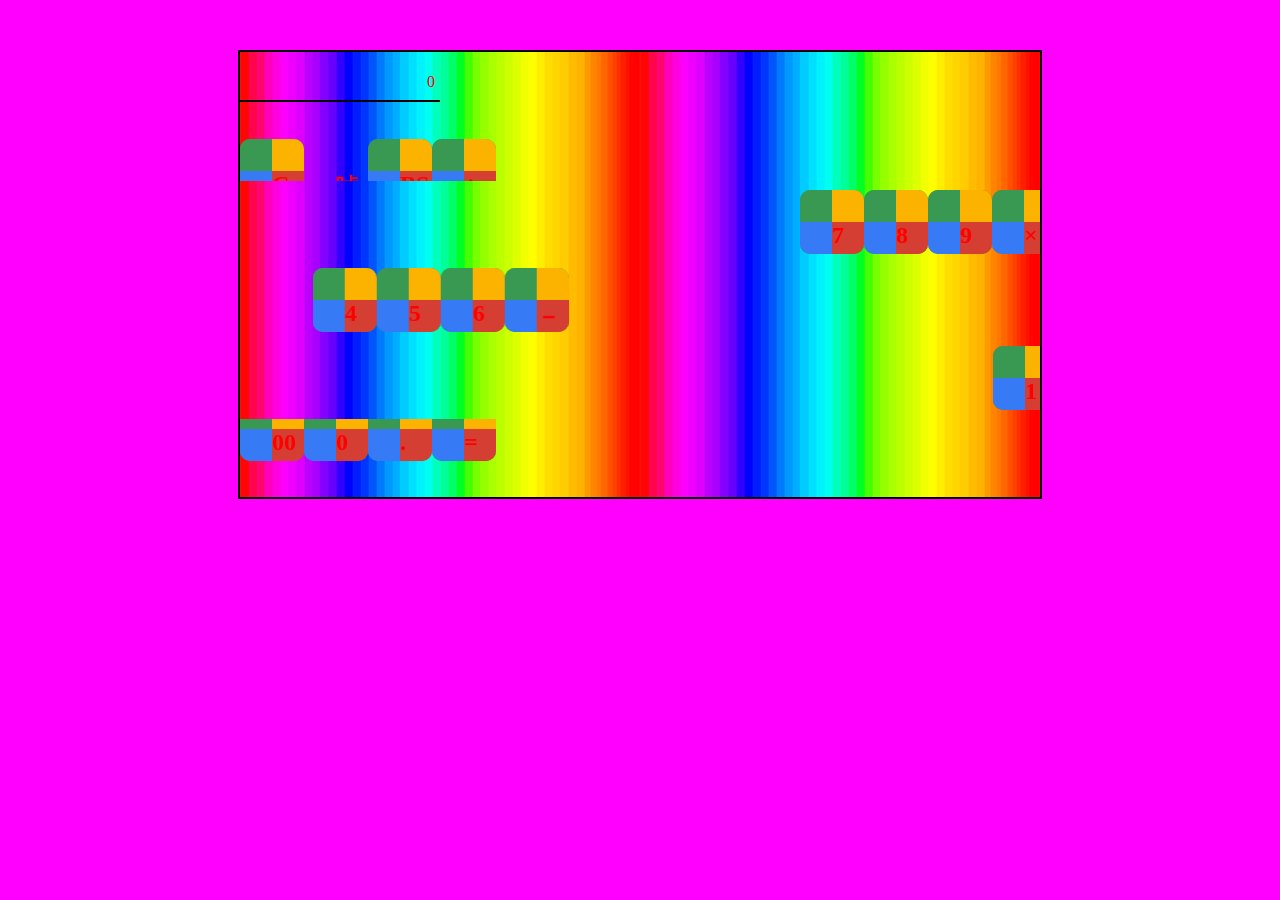
<file: index.html>
<!DOCTYPE html>
<html>
  <head>
    <meta charset="utf-8">
    <title>使いにくい電卓</title>
    <link rel="stylesheet" href="style.css">
    <meta name="google-site-verification" content="1XL1z34ccI5Xfq9WVMFY41TXn1mKJ4aWfrHivLpPHtw" />
  </head>
  <body bgcolor='#ff00ff'>
    <div class = "container">
<!--      計算結果を出力する場所-->
<!--     <div id = "output_total" class="output ">0</div> -->
<!--      計算過程を出力する -->
      <div id = "output_sub" class="output active">0</div>
<!--      ボタンを配置する場所-->

<marquee direction="up" scrolldelay="50" >
      <div class = 'input'>
          <section class = 'row'>
            <div id = "clear">C</div>
            <div class = "fake">嘘</div>
            <div class = "num_bth" id="bs">BS</div>       
            <div class = "num_bth cal" data-index-id= '/'>÷</div>
          </marquee>
          </section>
          <marquee scrolldelay="100" truespeed behavior="alternate">
          <section class = 'row'>
            <div class = "num_bth one_nine " data-index-id = 7 >7</div>
            <div class = "num_bth one_nine " data-index-id = 8 >8</div>
            <div class = "num_bth one_nine " data-index-id = 9 >9</div>
            <div class = "num_bth cal" data-index-id = '*'>×</div>
        </marquee>
          </section>
          <marquee behavior="alternate" direction="right" scrolldelay="55" truespeed>
          <section class = 'row'>
            <div class = "num_bth one_nine " data-index-id = 4 >4</div>
            <div class = "num_bth one_nine " data-index-id = 5 >5</div>
            <div class = "num_bth one_nine " data-index-id = 6 >6</div>
            <div class = "num_bth cal" data-index-id = '-'>－</div>     
          </marquee>
          </section>
          <marquee>
          <section class = 'row'>
            <div class = "num_bth one_nine " data-index-id = 1 >1</div>
            <div class = "num_bth  one_nine" data-index-id = 2 >2</div>
            <div class = "num_bth  one_nine" data-index-id = 3 >3</div>
            <div class = "num_bth cal" data-index-id = '+'>+</div>
          </marquee>
          <marquee direction="down" scrolldelay="57">
          </section>
          <section class = 'row'>
            <div class = "num_bth" data-index-id = 00 >00</div>
            <div class = "num_bth" id="zero" data-index-id = 0 >0</div>
            <div class = "num_bth" id="point" data-index-id = . >.</div>
            <div id = 'equal_btn'>=</div>       
          </section>        
      </div>
    </div>


    <script src="main.js"></script>
  </body>
</html>
</file>
<file: style.css>
.container {
    width: 800px;
    margin: 50px auto;
    border: 2px solid black;
    color :#ff0000;
    background-image :url(animated-rainbow.gif);
  }

  .output {
    width: 200px;
    height: 50px;
    line-height: 50px;
    text-align: right;
    padding: 5px;
    margin-bottom: 5px;
    border-bottom:2px solid black;
    box-sizing: border-box;
  }
  .input {
    width:200px;

  }
  .row {
    display: flex;
    justify-content: space-between;

    width: 200px;
  }

  .num_bth, #clear, #equal_btn, .fake{
    font-size: 150%;
    font-weight:600;
    animation:rainbow 3s infinite;
    -webkit-animation:rainbow 3s infinite;
    
    box-sizing: border-box;
    position: relative;
    z-index: 0;
    width: 40px;
    height: 30px;
    margin:5px auto;
    border-radius: 10px;
    overflow: hidden;
    padding: 2rem;
    transition: 0.2s;
  }
  @-webkit-keyframes rotate {
    100% {
      -webkit-transform: rotate(1turn);
      transform: rotate(1turn);
    }
}
@keyframes rotate {
  100% {
    -webkit-transform: rotate(1turn);
    transform: rotate(1turn);
  }
}

  @keyframes rainbow{
    12%{color:#ff5353;}
    24%{color:#ffcf53;}
    36%{color:#e8ff53;}
    48%{color:#53ff5d;}
    60%{color:#53ffbc;}
    72%{color:#5393ff;}
    84%{color:#ca53ff;}
    100%{color:#ff53bd;}
}
@-webkit-keyframes rainbow{
    12%{color:#ff5353;}
    24%{color:#ffcf53;}
    36%{color:#e8ff53;}
    48%{color:#53ff5d;}
    60%{color:#53ffbc;}
    72%{color:#5393ff;}
    84%{color:#ca53ff;}
    100%{color:#ff53bd;}
}

  @keyframes num_bth {
    to { background-position-x: 200%; }
  }

.num_bth:hover, #equal_btn:hover, #clear:hover, .fake:hover{
  border-radius: 20px;
  
}
.num_bth::before,#clear::before, #equal_btn::before, .fake:hover{
  content: '';
  position: absolute;
  z-index: -2;
  left: -50%;
  top: -50%;
  width: 200%;
  height: 200%;
  background-color: #399953;
  background-repeat: no-repeat;
  background-size: 50% 50%, 50% 50%;
  background-position: 0 0, 100% 0, 100% 100%, 0 100%;
  background-image: linear-gradient(#399953, #399953), linear-gradient(#fbb300, #fbb300), linear-gradient(#d53e33, #d53e33), linear-gradient(#377af5, #377af5);
  -webkit-animation: rotate 4s linear infinite;
  animation: rotate 4s linear infinite;
  
}

.num_bth:active, #clear:active, #equal_btn:active, .fake:active{
  transition: 0.5s;
  border-radius: 100px;
}
</file>
